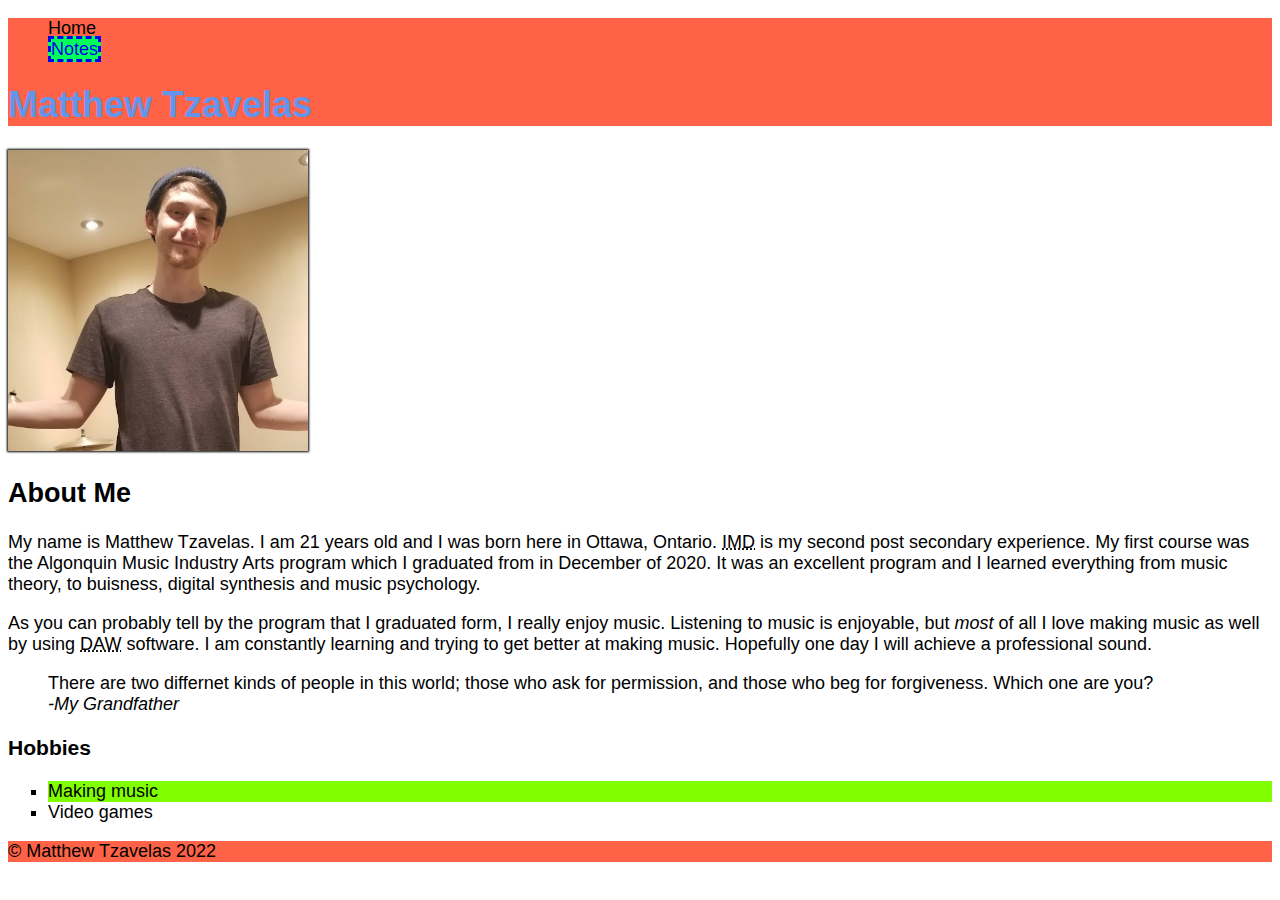
<file: html-assignment/index.html>
<!DOCTYPE html>
<html lang ="en">

    <head>
       <title>Matthew Tzavelas</title>
       <meta charset="UTF-8">
       <link rel="stylesheet" href="css/main.css">
    </head>

    <body>
        <main>
            <header>
                <nav>
                    <ul class="nav-list">
                        <li>Home</li>
                        <li><a href="notes.html">Notes</a></li>
                    </ul>
                </nav>
                <h1 class="site-title">Matthew Tzavelas</h1>
            </header>

            <article>
                <img id="my-image" src="images/Beanie.jpg" alt="Matthew_Tzavelas_Beanie" width="300">

                <h2>About Me</h2>
                <p>
                    My name is Matthew Tzavelas. I am 21 years old and I was born here in Ottawa, Ontario. <abbr title="Interactive Media Design">IMD</abbr> is my second post secondary experience. My first course was the Algonquin Music Industry Arts program which I graduated from in December of 2020. It was an excellent program and I learned everything from music theory, to buisness, digital synthesis and music psychology.  
                </p>
    
                <p>
                    As you can probably tell by the program that I graduated form, I really enjoy music. Listening to music is enjoyable, but <em>most</em> of all I love making music as well by using <abbr title="Digital Audio Workstation">DAW</abbr> software. I am constantly learning and trying to get better at making music. Hopefully one day I will achieve a professional sound.
                </p>
                
                    <blockquote>There are two differnet kinds of people in this world; those who ask for permission, and those who beg for forgiveness. Which one are you? <br> <cite>-My Grandfather</cite></blockquote>
               
                <h3>Hobbies</h3>

                <ul>

                    <li class="hobby">Making music</li>
                    <li class="hobby">Video games</li>

                </ul>
            </article>

            <ul>

            </ul>

            <footer>
                &copy; Matthew Tzavelas 2022
            </footer>
        </main> 
    </body>
</html>
</file>
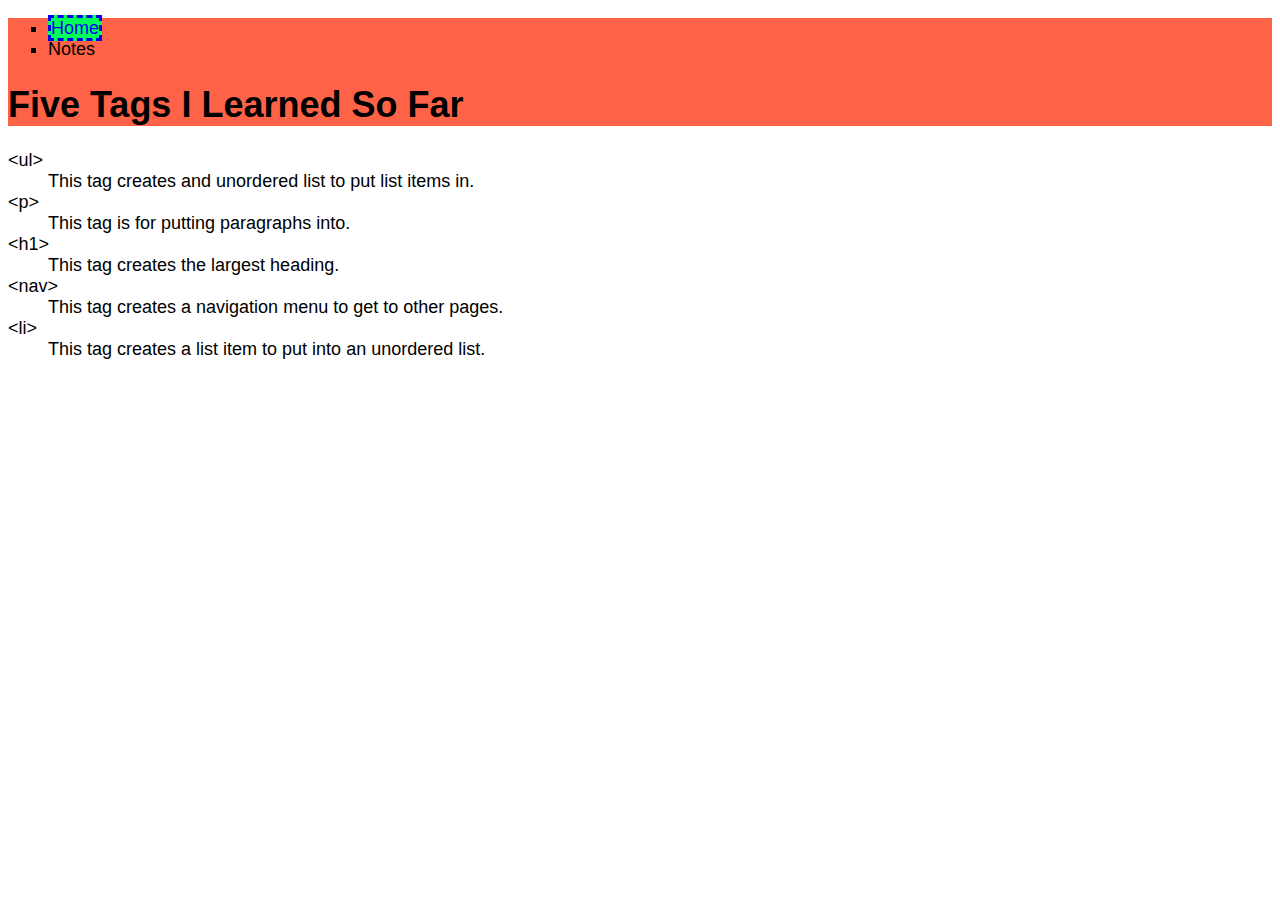
<file: html-assignment/notes.html>
<!DOCTYPE html>
<html lang="en">
<head>
    <meta charset="UTF-8">
    <meta http-equiv="X-UA-Compatible" content="IE=edge">
    <meta name="viewport" content="width=device-width, initial-scale=1.0">
    <title>Document</title>
    <link rel="stylesheet" href="css/main.css">
</head>

<body>
    <header>
        <nav>
            <ul>
             <li><a href="index.html">Home</a></li>
             <li>Notes</li>
            </ul>
        </nav>
        <h1>Five Tags I Learned So Far</h1>
    </header>

    <dl>
        <dt>&lt;ul&gt;</dt>
        <dd>This tag creates and unordered list to put list items in.</dd>

        <dt>&lt;p&gt;</dt>
        <dd>This tag is for putting paragraphs into.</dd>

        <dt>&lt;h1&gt;</dt>
        <dd>This tag creates the largest heading.</dd>

        <dt>&lt;nav&gt;</dt>
        <dd>This tag creates a navigation menu to get to other pages.</dd>

        <dt>&lt;li&gt;</dt>
        <dd>This tag creates a list item to put into an unordered list.</dd>
    </dl>
    
</body>

</html>
</file>
<file: html-assignment/css/main.css>
body{
    font-family: 'Franklin Gothic Medium', 'Arial Narrow', Arial, sans-serif;
    font-size: 18px;
}

header, footer{
    background-color: tomato;
}

.site-title{
    color: cornflowerblue;
}

#my-image{
    box-shadow: 0px 0px 2px 1px #000;
}

ul{
    list-style-type: square;
}

.hobby:nth-child(odd){
    background-color: chartreuse;
}

.nav-list{
    list-style-type: none;
}

a:link{ 
    text-decoration: none;
    background-color: rgb(0, 255, 89);
    border-style: dashed;
}

a:hover{
    color: rgb(0, 21, 255);
}

a:focus{
    color: yellow;
}
</file>
